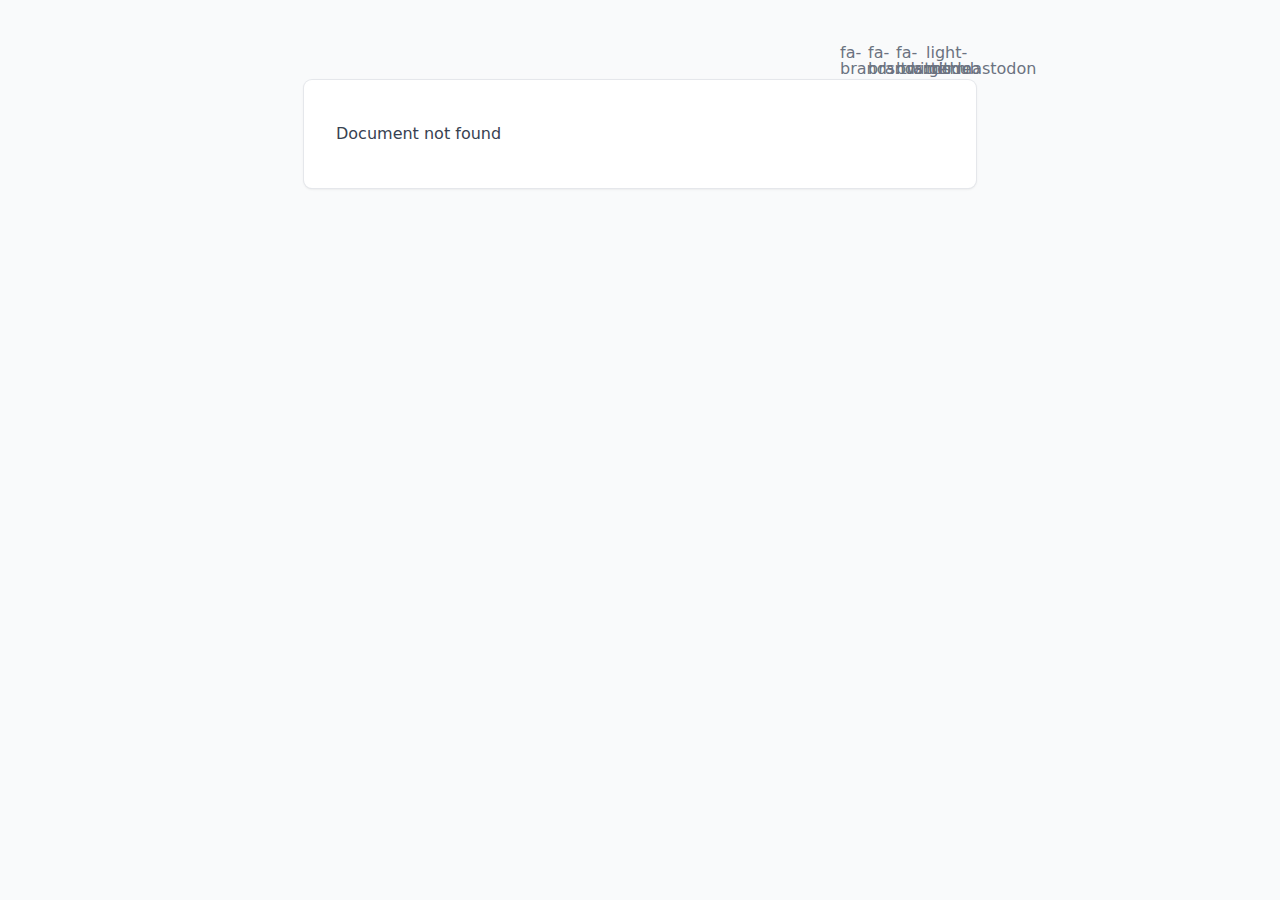
<file: 200.html>
<!DOCTYPE html><html  data-capo=""><head><meta charset="utf-8">
<meta name="viewport" content="width=device-width, initial-scale=1">
<style>/*! tailwindcss v3.4.6 | MIT License | https://tailwindcss.com*/*,:after,:before{border:0 solid #e5e7eb;box-sizing:border-box}:after,:before{--tw-content:""}:host,html{line-height:1.5;-webkit-text-size-adjust:100%;font-family:ui-sans-serif,system-ui,sans-serif,Apple Color Emoji,Segoe UI Emoji,Segoe UI Symbol,Noto Color Emoji;font-feature-settings:normal;font-variation-settings:normal;tab-size:4;-webkit-tap-highlight-color:transparent}body{line-height:inherit;margin:0}hr{border-top-width:1px;color:inherit;height:0}abbr:where([title]){-webkit-text-decoration:underline dotted;text-decoration:underline dotted}h1,h2,h3,h4,h5,h6{font-size:inherit;font-weight:inherit}a{color:inherit;text-decoration:inherit}b,strong{font-weight:bolder}code,kbd,pre,samp{font-family:ui-monospace,SFMono-Regular,Menlo,Monaco,Consolas,Liberation Mono,Courier New,monospace;font-feature-settings:normal;font-size:1em;font-variation-settings:normal}small{font-size:80%}sub,sup{font-size:75%;line-height:0;position:relative;vertical-align:initial}sub{bottom:-.25em}sup{top:-.5em}table{border-collapse:collapse;border-color:inherit;text-indent:0}button,input,optgroup,select,textarea{color:inherit;font-family:inherit;font-feature-settings:inherit;font-size:100%;font-variation-settings:inherit;font-weight:inherit;letter-spacing:inherit;line-height:inherit;margin:0;padding:0}button,select{text-transform:none}button,input:where([type=button]),input:where([type=reset]),input:where([type=submit]){-webkit-appearance:button;background-color:initial;background-image:none}:-moz-focusring{outline:auto}:-moz-ui-invalid{box-shadow:none}progress{vertical-align:initial}::-webkit-inner-spin-button,::-webkit-outer-spin-button{height:auto}[type=search]{-webkit-appearance:textfield;outline-offset:-2px}::-webkit-search-decoration{-webkit-appearance:none}::-webkit-file-upload-button{-webkit-appearance:button;font:inherit}summary{display:list-item}blockquote,dd,dl,figure,h1,h2,h3,h4,h5,h6,hr,p,pre{margin:0}fieldset{margin:0}fieldset,legend{padding:0}menu,ol,ul{list-style:none;margin:0;padding:0}dialog{padding:0}textarea{resize:vertical}input::placeholder,textarea::placeholder{color:#9ca3af;opacity:1}[role=button],button{cursor:pointer}:disabled{cursor:default}audio,canvas,embed,iframe,img,object,svg,video{display:block;vertical-align:middle}img,video{height:auto;max-width:100%}[hidden]{display:none}*,::backdrop,:after,:before{--tw-border-spacing-x:0;--tw-border-spacing-y:0;--tw-translate-x:0;--tw-translate-y:0;--tw-rotate:0;--tw-skew-x:0;--tw-skew-y:0;--tw-scale-x:1;--tw-scale-y:1;--tw-pan-x: ;--tw-pan-y: ;--tw-pinch-zoom: ;--tw-scroll-snap-strictness:proximity;--tw-gradient-from-position: ;--tw-gradient-via-position: ;--tw-gradient-to-position: ;--tw-ordinal: ;--tw-slashed-zero: ;--tw-numeric-figure: ;--tw-numeric-spacing: ;--tw-numeric-fraction: ;--tw-ring-inset: ;--tw-ring-offset-width:0px;--tw-ring-offset-color:#fff;--tw-ring-color:#3b82f680;--tw-ring-offset-shadow:0 0 #0000;--tw-ring-shadow:0 0 #0000;--tw-shadow:0 0 #0000;--tw-shadow-colored:0 0 #0000;--tw-blur: ;--tw-brightness: ;--tw-contrast: ;--tw-grayscale: ;--tw-hue-rotate: ;--tw-invert: ;--tw-saturate: ;--tw-sepia: ;--tw-drop-shadow: ;--tw-backdrop-blur: ;--tw-backdrop-brightness: ;--tw-backdrop-contrast: ;--tw-backdrop-grayscale: ;--tw-backdrop-hue-rotate: ;--tw-backdrop-invert: ;--tw-backdrop-opacity: ;--tw-backdrop-saturate: ;--tw-backdrop-sepia: ;--tw-contain-size: ;--tw-contain-layout: ;--tw-contain-paint: ;--tw-contain-style: }.prose{color:var(--tw-prose-body);max-width:65ch}.prose :where(p):not(:where([class~=not-prose],[class~=not-prose] *)){margin-bottom:1.25em;margin-top:1.25em}.prose :where([class~=lead]):not(:where([class~=not-prose],[class~=not-prose] *)){color:var(--tw-prose-lead);font-size:1.25em;line-height:1.6;margin-bottom:1.2em;margin-top:1.2em}.prose :where(a):not(:where([class~=not-prose],[class~=not-prose] *)){color:var(--tw-prose-links);font-weight:500;text-decoration:underline}.prose :where(strong):not(:where([class~=not-prose],[class~=not-prose] *)){color:var(--tw-prose-bold);font-weight:600}.prose :where(a strong):not(:where([class~=not-prose],[class~=not-prose] *)){color:inherit}.prose :where(blockquote strong):not(:where([class~=not-prose],[class~=not-prose] *)){color:inherit}.prose :where(thead th strong):not(:where([class~=not-prose],[class~=not-prose] *)){color:inherit}.prose :where(ol):not(:where([class~=not-prose],[class~=not-prose] *)){list-style-type:decimal;margin-bottom:1.25em;margin-top:1.25em;padding-inline-start:1.625em}.prose :where(ol[type=A]):not(:where([class~=not-prose],[class~=not-prose] *)){list-style-type:upper-alpha}.prose :where(ol[type=a]):not(:where([class~=not-prose],[class~=not-prose] *)){list-style-type:lower-alpha}.prose :where(ol[type=A s]):not(:where([class~=not-prose],[class~=not-prose] *)){list-style-type:upper-alpha}.prose :where(ol[type=a s]):not(:where([class~=not-prose],[class~=not-prose] *)){list-style-type:lower-alpha}.prose :where(ol[type=I]):not(:where([class~=not-prose],[class~=not-prose] *)){list-style-type:upper-roman}.prose :where(ol[type=i]):not(:where([class~=not-prose],[class~=not-prose] *)){list-style-type:lower-roman}.prose :where(ol[type=I s]):not(:where([class~=not-prose],[class~=not-prose] *)){list-style-type:upper-roman}.prose :where(ol[type=i s]):not(:where([class~=not-prose],[class~=not-prose] *)){list-style-type:lower-roman}.prose :where(ol[type="1"]):not(:where([class~=not-prose],[class~=not-prose] *)){list-style-type:decimal}.prose :where(ul):not(:where([class~=not-prose],[class~=not-prose] *)){list-style-type:disc;margin-bottom:1.25em;margin-top:1.25em;padding-inline-start:1.625em}.prose :where(ol>li):not(:where([class~=not-prose],[class~=not-prose] *))::marker{color:var(--tw-prose-counters);font-weight:400}.prose :where(ul>li):not(:where([class~=not-prose],[class~=not-prose] *))::marker{color:var(--tw-prose-bullets)}.prose :where(dt):not(:where([class~=not-prose],[class~=not-prose] *)){color:var(--tw-prose-headings);font-weight:600;margin-top:1.25em}.prose :where(hr):not(:where([class~=not-prose],[class~=not-prose] *)){border-color:var(--tw-prose-hr);border-top-width:1px;margin-bottom:3em;margin-top:3em}.prose :where(blockquote):not(:where([class~=not-prose],[class~=not-prose] *)){border-inline-start-color:var(--tw-prose-quote-borders);border-inline-start-width:.25rem;color:var(--tw-prose-quotes);font-style:italic;font-weight:500;margin-bottom:1.6em;margin-top:1.6em;padding-inline-start:1em;quotes:"\201C""\201D""\2018""\2019"}.prose :where(blockquote p:first-of-type):not(:where([class~=not-prose],[class~=not-prose] *)):before{content:open-quote}.prose :where(blockquote p:last-of-type):not(:where([class~=not-prose],[class~=not-prose] *)):after{content:close-quote}.prose :where(h1):not(:where([class~=not-prose],[class~=not-prose] *)){color:var(--tw-prose-headings);font-size:2.25em;font-weight:800;line-height:1.1111111;margin-bottom:.8888889em;margin-top:0}.prose :where(h1 strong):not(:where([class~=not-prose],[class~=not-prose] *)){color:inherit;font-weight:900}.prose :where(h2):not(:where([class~=not-prose],[class~=not-prose] *)){color:var(--tw-prose-headings);font-size:1.5em;font-weight:700;line-height:1.3333333;margin-bottom:1em;margin-top:2em}.prose :where(h2 strong):not(:where([class~=not-prose],[class~=not-prose] *)){color:inherit;font-weight:800}.prose :where(h3):not(:where([class~=not-prose],[class~=not-prose] *)){color:var(--tw-prose-headings);font-size:1.25em;font-weight:600;line-height:1.6;margin-bottom:.6em;margin-top:1.6em}.prose :where(h3 strong):not(:where([class~=not-prose],[class~=not-prose] *)){color:inherit;font-weight:700}.prose :where(h4):not(:where([class~=not-prose],[class~=not-prose] *)){color:var(--tw-prose-headings);font-weight:600;line-height:1.5;margin-bottom:.5em;margin-top:1.5em}.prose :where(h4 strong):not(:where([class~=not-prose],[class~=not-prose] *)){color:inherit;font-weight:700}.prose :where(img):not(:where([class~=not-prose],[class~=not-prose] *)){margin-bottom:2em;margin-top:2em}.prose :where(picture):not(:where([class~=not-prose],[class~=not-prose] *)){display:block;margin-bottom:2em;margin-top:2em}.prose :where(video):not(:where([class~=not-prose],[class~=not-prose] *)){margin-bottom:2em;margin-top:2em}.prose :where(kbd):not(:where([class~=not-prose],[class~=not-prose] *)){border-radius:.3125rem;box-shadow:0 0 0 1px rgb(var(--tw-prose-kbd-shadows)/10%),0 3px 0 rgb(var(--tw-prose-kbd-shadows)/10%);color:var(--tw-prose-kbd);font-family:inherit;font-size:.875em;font-weight:500;padding-inline-end:.375em;padding-bottom:.1875em;padding-top:.1875em;padding-inline-start:.375em}.prose :where(code):not(:where([class~=not-prose],[class~=not-prose] *)){color:var(--tw-prose-code);font-size:.875em;font-weight:600}.prose :where(code):not(:where([class~=not-prose],[class~=not-prose] *)):before{content:"`"}.prose :where(code):not(:where([class~=not-prose],[class~=not-prose] *)):after{content:"`"}.prose :where(a code):not(:where([class~=not-prose],[class~=not-prose] *)){color:inherit}.prose :where(h1 code):not(:where([class~=not-prose],[class~=not-prose] *)){color:inherit}.prose :where(h2 code):not(:where([class~=not-prose],[class~=not-prose] *)){color:inherit;font-size:.875em}.prose :where(h3 code):not(:where([class~=not-prose],[class~=not-prose] *)){color:inherit;font-size:.9em}.prose :where(h4 code):not(:where([class~=not-prose],[class~=not-prose] *)){color:inherit}.prose :where(blockquote code):not(:where([class~=not-prose],[class~=not-prose] *)){color:inherit}.prose :where(thead th code):not(:where([class~=not-prose],[class~=not-prose] *)){color:inherit}.prose :where(pre):not(:where([class~=not-prose],[class~=not-prose] *)){background-color:var(--tw-prose-pre-bg);border-radius:.375rem;color:var(--tw-prose-pre-code);font-size:.875em;font-weight:400;line-height:1.7142857;margin-bottom:1.7142857em;margin-top:1.7142857em;overflow-x:auto;padding-inline-end:1.1428571em;padding-bottom:.8571429em;padding-top:.8571429em;padding-inline-start:1.1428571em}.prose :where(pre code):not(:where([class~=not-prose],[class~=not-prose] *)){background-color:initial;border-radius:0;border-width:0;color:inherit;font-family:inherit;font-size:inherit;font-weight:inherit;line-height:inherit;padding:0}.prose :where(pre code):not(:where([class~=not-prose],[class~=not-prose] *)):before{content:none}.prose :where(pre code):not(:where([class~=not-prose],[class~=not-prose] *)):after{content:none}.prose :where(table):not(:where([class~=not-prose],[class~=not-prose] *)){font-size:.875em;line-height:1.7142857;margin-bottom:2em;margin-top:2em;table-layout:auto;text-align:start;width:100%}.prose :where(thead):not(:where([class~=not-prose],[class~=not-prose] *)){border-bottom-color:var(--tw-prose-th-borders);border-bottom-width:1px}.prose :where(thead th):not(:where([class~=not-prose],[class~=not-prose] *)){color:var(--tw-prose-headings);font-weight:600;padding-inline-end:.5714286em;padding-bottom:.5714286em;padding-inline-start:.5714286em;vertical-align:bottom}.prose :where(tbody tr):not(:where([class~=not-prose],[class~=not-prose] *)){border-bottom-color:var(--tw-prose-td-borders);border-bottom-width:1px}.prose :where(tbody tr:last-child):not(:where([class~=not-prose],[class~=not-prose] *)){border-bottom-width:0}.prose :where(tbody td):not(:where([class~=not-prose],[class~=not-prose] *)){vertical-align:initial}.prose :where(tfoot):not(:where([class~=not-prose],[class~=not-prose] *)){border-top-color:var(--tw-prose-th-borders);border-top-width:1px}.prose :where(tfoot td):not(:where([class~=not-prose],[class~=not-prose] *)){vertical-align:top}.prose :where(figure>*):not(:where([class~=not-prose],[class~=not-prose] *)){margin-bottom:0;margin-top:0}.prose :where(figcaption):not(:where([class~=not-prose],[class~=not-prose] *)){color:var(--tw-prose-captions);font-size:.875em;line-height:1.4285714;margin-top:.8571429em}.prose{--tw-prose-body:#374151;--tw-prose-headings:#111827;--tw-prose-lead:#4b5563;--tw-prose-links:#111827;--tw-prose-bold:#111827;--tw-prose-counters:#6b7280;--tw-prose-bullets:#d1d5db;--tw-prose-hr:#e5e7eb;--tw-prose-quotes:#111827;--tw-prose-quote-borders:#e5e7eb;--tw-prose-captions:#6b7280;--tw-prose-kbd:#111827;--tw-prose-kbd-shadows:17 24 39;--tw-prose-code:#111827;--tw-prose-pre-code:#e5e7eb;--tw-prose-pre-bg:#1f2937;--tw-prose-th-borders:#d1d5db;--tw-prose-td-borders:#e5e7eb;--tw-prose-invert-body:#d1d5db;--tw-prose-invert-headings:#fff;--tw-prose-invert-lead:#9ca3af;--tw-prose-invert-links:#fff;--tw-prose-invert-bold:#fff;--tw-prose-invert-counters:#9ca3af;--tw-prose-invert-bullets:#4b5563;--tw-prose-invert-hr:#374151;--tw-prose-invert-quotes:#f3f4f6;--tw-prose-invert-quote-borders:#374151;--tw-prose-invert-captions:#9ca3af;--tw-prose-invert-kbd:#fff;--tw-prose-invert-kbd-shadows:255 255 255;--tw-prose-invert-code:#fff;--tw-prose-invert-pre-code:#d1d5db;--tw-prose-invert-pre-bg:#00000080;--tw-prose-invert-th-borders:#4b5563;--tw-prose-invert-td-borders:#374151;font-size:1rem;line-height:1.75}.prose :where(picture>img):not(:where([class~=not-prose],[class~=not-prose] *)){margin-bottom:0;margin-top:0}.prose :where(li):not(:where([class~=not-prose],[class~=not-prose] *)){margin-bottom:.5em;margin-top:.5em}.prose :where(ol>li):not(:where([class~=not-prose],[class~=not-prose] *)){padding-inline-start:.375em}.prose :where(ul>li):not(:where([class~=not-prose],[class~=not-prose] *)){padding-inline-start:.375em}.prose :where(.prose>ul>li p):not(:where([class~=not-prose],[class~=not-prose] *)){margin-bottom:.75em;margin-top:.75em}.prose :where(.prose>ul>li>p:first-child):not(:where([class~=not-prose],[class~=not-prose] *)){margin-top:1.25em}.prose :where(.prose>ul>li>p:last-child):not(:where([class~=not-prose],[class~=not-prose] *)){margin-bottom:1.25em}.prose :where(.prose>ol>li>p:first-child):not(:where([class~=not-prose],[class~=not-prose] *)){margin-top:1.25em}.prose :where(.prose>ol>li>p:last-child):not(:where([class~=not-prose],[class~=not-prose] *)){margin-bottom:1.25em}.prose :where(ul ul,ul ol,ol ul,ol ol):not(:where([class~=not-prose],[class~=not-prose] *)){margin-bottom:.75em;margin-top:.75em}.prose :where(dl):not(:where([class~=not-prose],[class~=not-prose] *)){margin-bottom:1.25em;margin-top:1.25em}.prose :where(dd):not(:where([class~=not-prose],[class~=not-prose] *)){margin-top:.5em;padding-inline-start:1.625em}.prose :where(hr+*):not(:where([class~=not-prose],[class~=not-prose] *)){margin-top:0}.prose :where(h2+*):not(:where([class~=not-prose],[class~=not-prose] *)){margin-top:0}.prose :where(h3+*):not(:where([class~=not-prose],[class~=not-prose] *)){margin-top:0}.prose :where(h4+*):not(:where([class~=not-prose],[class~=not-prose] *)){margin-top:0}.prose :where(thead th:first-child):not(:where([class~=not-prose],[class~=not-prose] *)){padding-inline-start:0}.prose :where(thead th:last-child):not(:where([class~=not-prose],[class~=not-prose] *)){padding-inline-end:0}.prose :where(tbody td,tfoot td):not(:where([class~=not-prose],[class~=not-prose] *)){padding-inline-end:.5714286em;padding-bottom:.5714286em;padding-top:.5714286em;padding-inline-start:.5714286em}.prose :where(tbody td:first-child,tfoot td:first-child):not(:where([class~=not-prose],[class~=not-prose] *)){padding-inline-start:0}.prose :where(tbody td:last-child,tfoot td:last-child):not(:where([class~=not-prose],[class~=not-prose] *)){padding-inline-end:0}.prose :where(figure):not(:where([class~=not-prose],[class~=not-prose] *)){margin-bottom:2em;margin-top:2em}.prose :where(.prose>:first-child):not(:where([class~=not-prose],[class~=not-prose] *)){margin-top:0}.prose :where(.prose>:last-child):not(:where([class~=not-prose],[class~=not-prose] *)){margin-bottom:0}.sr-only{height:1px;margin:-1px;overflow:hidden;padding:0;position:absolute;width:1px;clip:rect(0,0,0,0);border-width:0;white-space:nowrap}.static{position:static}.m-auto{margin:auto}.mx-auto{margin-left:auto;margin-right:auto}.mr-6{margin-right:1.5rem}.block{display:block}.inline-block{display:inline-block}.flex{display:flex}.inline-flex{display:inline-flex}.h-4{height:1rem}.h-5{height:1.25rem}.w-4{width:1rem}.w-5{width:1.25rem}.max-w-2xl{max-width:42rem}.max-w-full{max-width:100%}.max-w-none{max-width:none}.items-center{align-items:center}.justify-between{justify-content:space-between}.gap-1{gap:.25rem}.space-x-3>:not([hidden])~:not([hidden]){--tw-space-x-reverse:0;margin-left:calc(.75rem*(1 - var(--tw-space-x-reverse)));margin-right:calc(.75rem*var(--tw-space-x-reverse))}.overflow-x-auto{overflow-x:auto}.rounded{border-radius:.25rem}.bg-gray-50{--tw-bg-opacity:1;background-color:rgb(249 250 251/var(--tw-bg-opacity))}.bg-gray-800{--tw-bg-opacity:1;background-color:rgb(31 41 55/var(--tw-bg-opacity))}.bg-white{--tw-bg-opacity:1;background-color:rgb(255 255 255/var(--tw-bg-opacity))}.px-3{padding-left:.75rem;padding-right:.75rem}.px-4{padding-left:1rem;padding-right:1rem}.py-1{padding-bottom:.25rem;padding-top:.25rem}.py-10{padding-bottom:2.5rem;padding-top:2.5rem}.py-4{padding-bottom:1rem;padding-top:1rem}.text-2xl{font-size:1.5rem;line-height:2rem}.font-bold{font-weight:700}.text-black{--tw-text-opacity:1;color:rgb(0 0 0/var(--tw-text-opacity))}.text-gray-500{--tw-text-opacity:1;color:rgb(107 114 128/var(--tw-text-opacity))}.text-gray-700{--tw-text-opacity:1;color:rgb(55 65 81/var(--tw-text-opacity))}.text-white{--tw-text-opacity:1;color:rgb(255 255 255/var(--tw-text-opacity))}.no-underline{text-decoration-line:none}.ring-1{--tw-ring-offset-shadow:var(--tw-ring-inset) 0 0 0 var(--tw-ring-offset-width) var(--tw-ring-offset-color);--tw-ring-shadow:var(--tw-ring-inset) 0 0 0 calc(1px + var(--tw-ring-offset-width)) var(--tw-ring-color);box-shadow:var(--tw-ring-offset-shadow),var(--tw-ring-shadow),var(--tw-shadow,0 0 #0000)}.ring-gray-200{--tw-ring-opacity:1;--tw-ring-color:rgb(229 231 235/var(--tw-ring-opacity))}.transition{transition-duration:.15s;transition-property:color,background-color,border-color,text-decoration-color,fill,stroke,opacity,box-shadow,transform,filter,-webkit-backdrop-filter;transition-property:color,background-color,border-color,text-decoration-color,fill,stroke,opacity,box-shadow,transform,filter,backdrop-filter;transition-property:color,background-color,border-color,text-decoration-color,fill,stroke,opacity,box-shadow,transform,filter,backdrop-filter,-webkit-backdrop-filter;transition-timing-function:cubic-bezier(.4,0,.2,1)}.dark\:prose-invert:is(.dark *){--tw-prose-body:var(--tw-prose-invert-body);--tw-prose-headings:var(--tw-prose-invert-headings);--tw-prose-lead:var(--tw-prose-invert-lead);--tw-prose-links:var(--tw-prose-invert-links);--tw-prose-bold:var(--tw-prose-invert-bold);--tw-prose-counters:var(--tw-prose-invert-counters);--tw-prose-bullets:var(--tw-prose-invert-bullets);--tw-prose-hr:var(--tw-prose-invert-hr);--tw-prose-quotes:var(--tw-prose-invert-quotes);--tw-prose-quote-borders:var(--tw-prose-invert-quote-borders);--tw-prose-captions:var(--tw-prose-invert-captions);--tw-prose-kbd:var(--tw-prose-invert-kbd);--tw-prose-kbd-shadows:var(--tw-prose-invert-kbd-shadows);--tw-prose-code:var(--tw-prose-invert-code);--tw-prose-pre-code:var(--tw-prose-invert-pre-code);--tw-prose-pre-bg:var(--tw-prose-invert-pre-bg);--tw-prose-th-borders:var(--tw-prose-invert-th-borders);--tw-prose-td-borders:var(--tw-prose-invert-td-borders)}.hover\:text-gray-700:hover{--tw-text-opacity:1;color:rgb(55 65 81/var(--tw-text-opacity))}.prose-a\:border-b :is(:where(a):not(:where([class~=not-prose],[class~=not-prose] *))){border-bottom-width:1px}.prose-a\:border-dashed :is(:where(a):not(:where([class~=not-prose],[class~=not-prose] *))){border-style:dashed}.prose-a\:font-normal :is(:where(a):not(:where([class~=not-prose],[class~=not-prose] *))){font-weight:400}.prose-a\:no-underline :is(:where(a):not(:where([class~=not-prose],[class~=not-prose] *))){text-decoration-line:none}.hover\:prose-a\:border-solid :is(:where(a):not(:where([class~=not-prose],[class~=not-prose] *))):hover{border-style:solid}.hover\:prose-a\:border-primary-400 :is(:where(a):not(:where([class~=not-prose],[class~=not-prose] *))):hover{--tw-border-opacity:1;border-color:rgb(52 211 153/var(--tw-border-opacity))}.hover\:prose-a\:text-primary-400 :is(:where(a):not(:where([class~=not-prose],[class~=not-prose] *))):hover{--tw-text-opacity:1;color:rgb(52 211 153/var(--tw-text-opacity))}.prose-pre\:bg-gray-100 :is(:where(pre):not(:where([class~=not-prose],[class~=not-prose] *))){--tw-bg-opacity:1;background-color:rgb(243 244 246/var(--tw-bg-opacity))}.dark\:bg-gray-200:is(.dark *){--tw-bg-opacity:1;background-color:rgb(229 231 235/var(--tw-bg-opacity))}.dark\:bg-gray-800:is(.dark *){--tw-bg-opacity:1;background-color:rgb(31 41 55/var(--tw-bg-opacity))}.dark\:bg-gray-900:is(.dark *){--tw-bg-opacity:1;background-color:rgb(17 24 39/var(--tw-bg-opacity))}.dark\:text-gray-100:is(.dark *){--tw-text-opacity:1;color:rgb(243 244 246/var(--tw-text-opacity))}.dark\:text-gray-200:is(.dark *){--tw-text-opacity:1;color:rgb(229 231 235/var(--tw-text-opacity))}.dark\:text-gray-300:is(.dark *){--tw-text-opacity:1;color:rgb(209 213 219/var(--tw-text-opacity))}.dark\:text-gray-950:is(.dark *){--tw-text-opacity:1;color:rgb(3 7 18/var(--tw-text-opacity))}.dark\:ring-gray-700:is(.dark *){--tw-ring-opacity:1;--tw-ring-color:rgb(55 65 81/var(--tw-ring-opacity))}.dark\:hover\:text-gray-300:hover:is(.dark *){--tw-text-opacity:1;color:rgb(209 213 219/var(--tw-text-opacity))}.dark\:prose-pre\:bg-gray-900 :is(:where(pre):not(:where([class~=not-prose],[class~=not-prose] *))):is(.dark *){--tw-bg-opacity:1;background-color:rgb(17 24 39/var(--tw-bg-opacity))}@media (min-width:640px){.sm\:rounded{border-radius:.25rem}.sm\:rounded-lg{border-radius:.5rem}.sm\:px-8{padding-left:2rem;padding-right:2rem}.sm\:pb-10{padding-bottom:2.5rem}.sm\:pt-6{padding-top:1.5rem}.sm\:shadow{--tw-shadow:0 1px 3px 0 #0000001a,0 1px 2px -1px #0000001a;--tw-shadow-colored:0 1px 3px 0 var(--tw-shadow-color),0 1px 2px -1px var(--tw-shadow-color);box-shadow:var(--tw-ring-offset-shadow,0 0 #0000),var(--tw-ring-shadow,0 0 #0000),var(--tw-shadow)}}</style>
<style>.icon[data-v-409eca9a]{display:inline-block;vertical-align:middle}</style>
<style>body{--tw-bg-opacity:1;background-color:rgb(249 250 251/var(--tw-bg-opacity));--tw-text-opacity:1;color:rgb(0 0 0/var(--tw-text-opacity))}body:is(.dark *){--tw-bg-opacity:1;background-color:rgb(17 24 39/var(--tw-bg-opacity));--tw-text-opacity:1;color:rgb(255 255 255/var(--tw-text-opacity))}</style>
<link rel="stylesheet" href="/_nuxt/entry.DDvqMWxR.css">
<link rel="modulepreload" as="script" crossorigin href="/_nuxt/DgjPvnSM.js">
<link rel="prefetch" as="script" crossorigin href="/_nuxt/Cz54Xqag.js">
<link rel="prefetch" as="script" crossorigin href="/_nuxt/CXN9RuUI.js">
<link rel="prefetch" as="script" crossorigin href="/_nuxt/Cvq_RgMb.js">
<link rel="prefetch" as="style" href="/_nuxt/useStudio.3IFftJqC.css">
<link rel="prefetch" as="script" crossorigin href="/_nuxt/rGa964EB.js">
<link rel="prefetch" as="script" crossorigin href="/_nuxt/D6YNr8WR.js">
<link rel="prefetch" as="script" crossorigin href="/_nuxt/B0csz9Is.js">
<script type="module" src="/_nuxt/DgjPvnSM.js" crossorigin></script><script>"use strict";(()=>{const a=window,e=document.documentElement,c=window.localStorage,d=["dark","light"],n=c&&c.getItem&&c.getItem("nuxt-color-mode")||"system";let l=n==="system"?f():n;const i=e.getAttribute("data-color-mode-forced");i&&(l=i),r(l),a["__NUXT_COLOR_MODE__"]={preference:n,value:l,getColorScheme:f,addColorScheme:r,removeColorScheme:u};function r(o){const t=""+o+"",s="";e.classList?e.classList.add(t):e.className+=" "+t,s&&e.setAttribute("data-"+s,o)}function u(o){const t=""+o+"",s="";e.classList?e.classList.remove(t):e.className=e.className.replace(new RegExp(t,"g"),""),s&&e.removeAttribute("data-"+s)}function m(o){return a.matchMedia("(prefers-color-scheme"+o+")")}function f(){if(a.matchMedia&&m("").media!=="not all"){for(const o of d)if(m(":"+o).matches)return o}return"light"}})();</script></head><body><div id="__nuxt"></div><div id="teleports"></div><script type="application/json" id="__NUXT_DATA__" data-ssr="false">[{"serverRendered":1},false]</script>
<script>window.__NUXT__={};window.__NUXT__.config={public:{studio:{apiURL:"https://api.nuxt.studio",iframeMessagingAllowedOrigins:""},mdc:{components:{prose:true,map:{p:"prose-p",a:"prose-a",blockquote:"prose-blockquote","code-inline":"prose-code-inline",code:"ProseCodeInline",em:"prose-em",h1:"prose-h1",h2:"prose-h2",h3:"prose-h3",h4:"prose-h4",h5:"prose-h5",h6:"prose-h6",hr:"prose-hr",img:"prose-img",ul:"prose-ul",ol:"prose-ol",li:"prose-li",strong:"prose-strong",table:"prose-table",thead:"prose-thead",tbody:"prose-tbody",td:"prose-td",th:"prose-th",tr:"prose-tr"}},headings:{anchorLinks:{h1:false,h2:true,h3:true,h4:true,h5:false,h6:false}}},content:{locales:[],defaultLocale:"",integrity:1721539610491,experimental:{stripQueryParameters:false,advanceQuery:false,clientDB:false},respectPathCase:false,api:{baseURL:"/api/_content"},navigation:{fields:["layout"]},tags:{p:"prose-p",a:"prose-a",blockquote:"prose-blockquote","code-inline":"prose-code-inline",code:"ProseCodeInline",em:"prose-em",h1:"prose-h1",h2:"prose-h2",h3:"prose-h3",h4:"prose-h4",h5:"prose-h5",h6:"prose-h6",hr:"prose-hr",img:"prose-img",ul:"prose-ul",ol:"prose-ol",li:"prose-li",strong:"prose-strong",table:"prose-table",thead:"prose-thead",tbody:"prose-tbody",td:"prose-td",th:"prose-th",tr:"prose-tr"},highlight:{theme:{dark:"github-dark",default:"github-light"},highlighter:"shiki",langs:["js","jsx","json","ts","tsx","vue","css","html","bash","md","mdc","yaml"]},wsUrl:"",documentDriven:{page:true,navigation:true,surround:true,globals:{},layoutFallbacks:["theme"],injectPage:true},host:"",trailingSlash:false,search:"",contentHead:true,anchorLinks:{depth:4,exclude:[1]}}},app:{baseURL:"/",buildId:"fc2dfe3b-f0bd-4559-a209-c252a8f4a1b3",buildAssetsDir:"/_nuxt/",cdnURL:""}}</script></body></html>
</file>
<file: _nuxt/entry.DDvqMWxR.css>
.icon[data-v-409eca9a]{display:inline-block;vertical-align:middle}body{--tw-bg-opacity:1;background-color:rgb(249 250 251/var(--tw-bg-opacity));--tw-text-opacity:1;color:rgb(0 0 0/var(--tw-text-opacity))}body:is(.dark *){--tw-bg-opacity:1;background-color:rgb(17 24 39/var(--tw-bg-opacity));--tw-text-opacity:1;color:rgb(255 255 255/var(--tw-text-opacity))}
</file>
<file: _nuxt/useStudio.3IFftJqC.css>
body.__preview_enabled{padding-bottom:50px}#__nuxt_preview[data-v-658a50ec]{align-items:center;-webkit-backdrop-filter:blur(20px);backdrop-filter:blur(20px);background:#ffffff4d;border-top:1px solid #eee;bottom:-60px;color:#000;display:flex;font-family:Helvetica,sans-serif;font-size:16px;font-weight:500;gap:10px;height:50px;justify-content:center;left:0;position:fixed;right:0;transition:bottom .3s ease-in-out;z-index:10000}#__nuxt_preview.__preview_ready[data-v-658a50ec]{bottom:0}#__preview_background[data-v-658a50ec]{-webkit-backdrop-filter:blur(8px);backdrop-filter:blur(8px);background:#ffffff4d;height:100vh;left:0;position:fixed;top:0;width:100vw;z-index:9000}#__preview_loader[data-v-658a50ec]{align-items:center;color:#000;display:flex;flex-direction:column;font-family:system-ui,-apple-system,BlinkMacSystemFont,Segoe UI,Roboto,Oxygen,Ubuntu,Cantarell,Open Sans,Helvetica Neue,sans-serif;font-size:1.4rem;gap:8px;left:50%;position:fixed;top:50%;transform:translate(-50%,-50%);z-index:9500}#__preview_loader p[data-v-658a50ec]{margin:10px 0}.dark #__preview_background[data-v-658a50ec],.dark-mode #__preview_background[data-v-658a50ec]{background:#0000004d}.dark #__preview_loader[data-v-658a50ec],.dark-mode #__preview_loader[data-v-658a50ec]{color:#fff}.preview-loading-enter-active[data-v-658a50ec],.preview-loading-leave-active[data-v-658a50ec]{transition:opacity .4s}.preview-loading-enter[data-v-658a50ec],.preview-loading-leave-to[data-v-658a50ec]{opacity:0}#__preview_loading_icon[data-v-658a50ec]{animation:spin-658a50ec 1s linear infinite}.dark #__nuxt_preview[data-v-658a50ec],.dark-mode #__nuxt_preview[data-v-658a50ec]{background:#0000004d;border-top:1px solid #111;color:#fff}#__nuxt_preview svg[data-v-658a50ec]{color:#000;display:inline-block;height:30px;width:30px}.dark #__nuxt_preview svg[data-v-658a50ec],.dark-mode #__nuxt_preview svg[data-v-658a50ec]{color:#fff}button[data-v-658a50ec]{background:transparent;border:1px solid rgba(0,0,0,.2);border-radius:3px;box-shadow:none;color:#000c;cursor:pointer;display:inline-block;font-size:14px;font-weight:400;line-height:1rem;margin:0;padding:4px 10px;text-align:center;transition:none;width:auto}button[data-v-658a50ec]:hover{border-color:#0006;color:#000000e6}.dark button[data-v-658a50ec],.dark-mode button[data-v-658a50ec]{border-color:#fff3;color:#d3d3d3}.dark button[data-v-658a50ec]:hover,.dark-mode button[data-v-658a50ec]:hover{border-color:#fff6;color:#fff}#__nuxt_preview button[data-v-658a50ec]:focus,#__nuxt_preview button[data-v-658a50ec]:hover{background:#0000001a}#__nuxt_preview button[data-v-658a50ec]:active{background:#0003}.dark #__nuxt_preview button[data-v-658a50ec],.dark-mode #__nuxt_preview button[data-v-658a50ec]{border:1px solid hsla(0,0%,100%,.2);color:#fffc}.dark #__nuxt_preview button[data-v-658a50ec]:hover,.dark-mode #__nuxt_preview button[data-v-658a50ec]:focus{background:#ffffff1a}.dark #__nuxt_preview button[data-v-658a50ec]:active,.dark-mode #__nuxt_preview button[data-v-658a50ec]:active{background:#fff3}a[data-v-658a50ec]{font-weight:600}#__nuxt_preview.__preview_refreshing button[data-v-658a50ec],#__nuxt_preview.__preview_refreshing span[data-v-658a50ec],#__nuxt_preview.__preview_refreshing svg[data-v-658a50ec]{animation:nuxt_pulsate-658a50ec 1s ease-out;animation-iteration-count:infinite;opacity:.5}@keyframes nuxt_pulsate-658a50ec{0%{opacity:1}50%{opacity:.5}to{opacity:1}}@keyframes spin-658a50ec{0%{transform:rotate(1turn)}to{transform:rotate(0)}}
</file>
